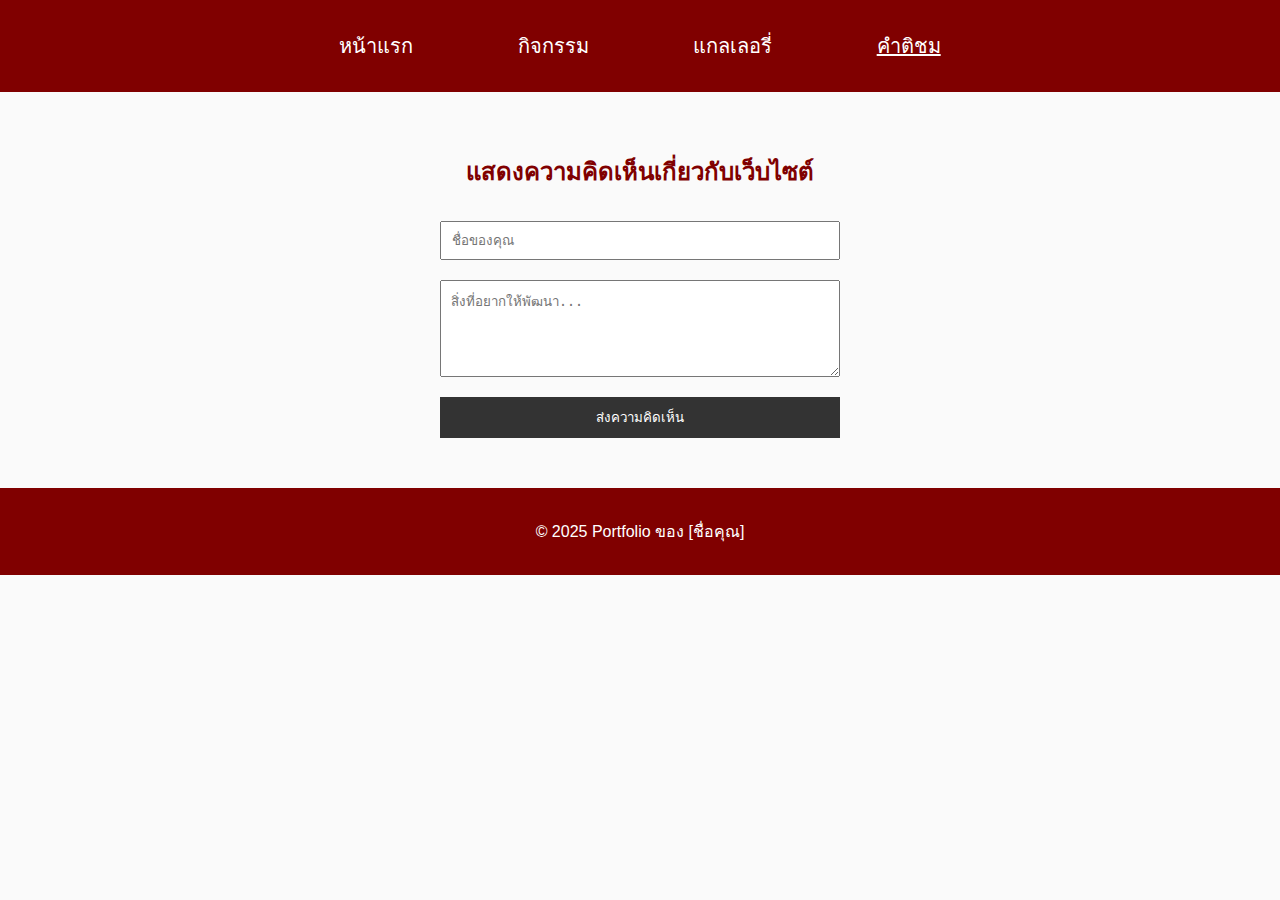
<file: feedback.html>
<!DOCTYPE html>
<html lang="th">
<head>
  <meta charset="UTF-8">
  <meta name="viewport" content="width=device-width, initial-scale=1.0">
  <title>คำติชม | Portfolio</title>
  <link rel="stylesheet" href="style.css">
</head>
<body>

  <nav>
    <a href="index.html">หน้าแรก</a>
    <a href="activities.html">กิจกรรม</a>
    <a href="gallery.html">แกลเลอรี่</a>
    <a href="feedback.html" class="active">คำติชม</a>
  </nav>

  <section class="feedback">
    <h2>แสดงความคิดเห็นเกี่ยวกับเว็บไซต์</h2>
    <form action="https://formspree.io/f/YOUR_FORM_ID" method="POST">
      <input type="text" name="name" placeholder="ชื่อของคุณ" required>
      <textarea name="message" rows="5" placeholder="สิ่งที่อยากให้พัฒนา..." required></textarea>
      <button type="submit">ส่งความคิดเห็น</button>
    </form>
  </section>

  <footer>
    <p>&copy; 2025 Portfolio ของ [ชื่อคุณ]</p>
  </footer>

</body>
</html>
</file>
<file: style.css>
body {
  font-family: "Prompt", sans-serif;
  margin: 0;
  background-color: #fafafa;
  color: #800000;
}

nav {
  background: #800000;
  padding: 30px;
  text-align: center;
}

nav a {
  color: white;
  margin: 0 50px;
  text-decoration: none;
  font-size: 20px; /* ขนาดตัวอักษร เพิ่มตรงนี้ */
}

nav a:hover, .active {
  text-decoration: underline;
}

section {
  padding: 40px 20px;
  text-align: center;
}

/* รูปโปรไฟล์ */
.profile-img {
  width: 180px;
  border-radius: 10px; /* <-- มุมโค้งเล็กน้อย */
  margin-top: 20px;
  box-shadow: 0 0 6px rgba(0,0,0,0.2); /* เพิ่มเงานิดหน่อยให้ดูเรียบหรู */
}

.intro {
  display: flex;
  flex-direction: column;
  align-items: center;
  position: relative;
}

/* จัดกลุ่มรูปข้างๆ ให้ลอยด้านข้าง */
.side-activities {
  position: absolute;
  top: 100px;
  display: flex;
  justify-content: space-between;
  width: 80%;
  pointer-events: none; /* กันไม่ให้รบกวนการคลิกส่วนอื่น */
}

/* รูปแต่ละรูป */
.side-activities img {
  width: 150px;
  border-radius: 10px;
  box-shadow: 0 0 10px rgba(0,0,0,0.3);
  transition: transform 0.3s ease, box-shadow 0.3s ease;
}

/* ให้รูปเอียง */
.tilt-left {
  transform: rotate(-8deg);
}

.tilt-right {
  transform: rotate(8deg);
}

/* เวลา hover ให้ตรงกลับ */
.side-activities img:hover {
  transform: rotate(0deg) scale(1.05);
  box-shadow: 0 0 15px rgba(0,0,0,0.4);
}


/* เกียรติบัตร */
.gallery {
  display: flex;
  flex-wrap: wrap;
  justify-content: center;
  gap: 15px;
}

.gallery img {
  width: 200px;
  border-radius: 10px;
  box-shadow: 0 0 5px rgba(0,0,0,0.2);
  cursor: pointer;
  transition: transform 0.2s;
}

.gallery img:hover {
  transform: scale(1.05);
}

/* กิจกรรม */
.activity {
  background: white;
  margin: 20px auto;
  max-width: 800px;
  padding: 20px;
  border-radius: 10px;
  box-shadow: 0 0 8px rgba(0,0,0,0.1);
  text-align: left;
}

.activity img {
  width: 100%;
  border-radius: 10px;
  margin-top: 10px;
  cursor: pointer;
}

/* Lightbox */
.lightbox {
  display: none;
  position: fixed;
  top: 0; left: 0;
  width: 100%; height: 100%;
  background: rgba(0,0,0,0.8);
  justify-content: center;
  align-items: center;
}

.lightbox img {
  max-width: 80%;
  border-radius: 10px;
}

/* ฟอร์ม */
form {
  max-width: 400px;
  margin: 0 auto;
  display: flex;
  flex-direction: column;
}

input, textarea, button {
  margin: 10px 0;
  padding: 10px;
}

button {
  background: #333;
  color: white;
  border: none;
  cursor: pointer;
}

button:hover {
  background: #555;
}

footer {
  background: #800000;
  color: white;
  text-align: center;
  padding: 15px;
}
</file>
